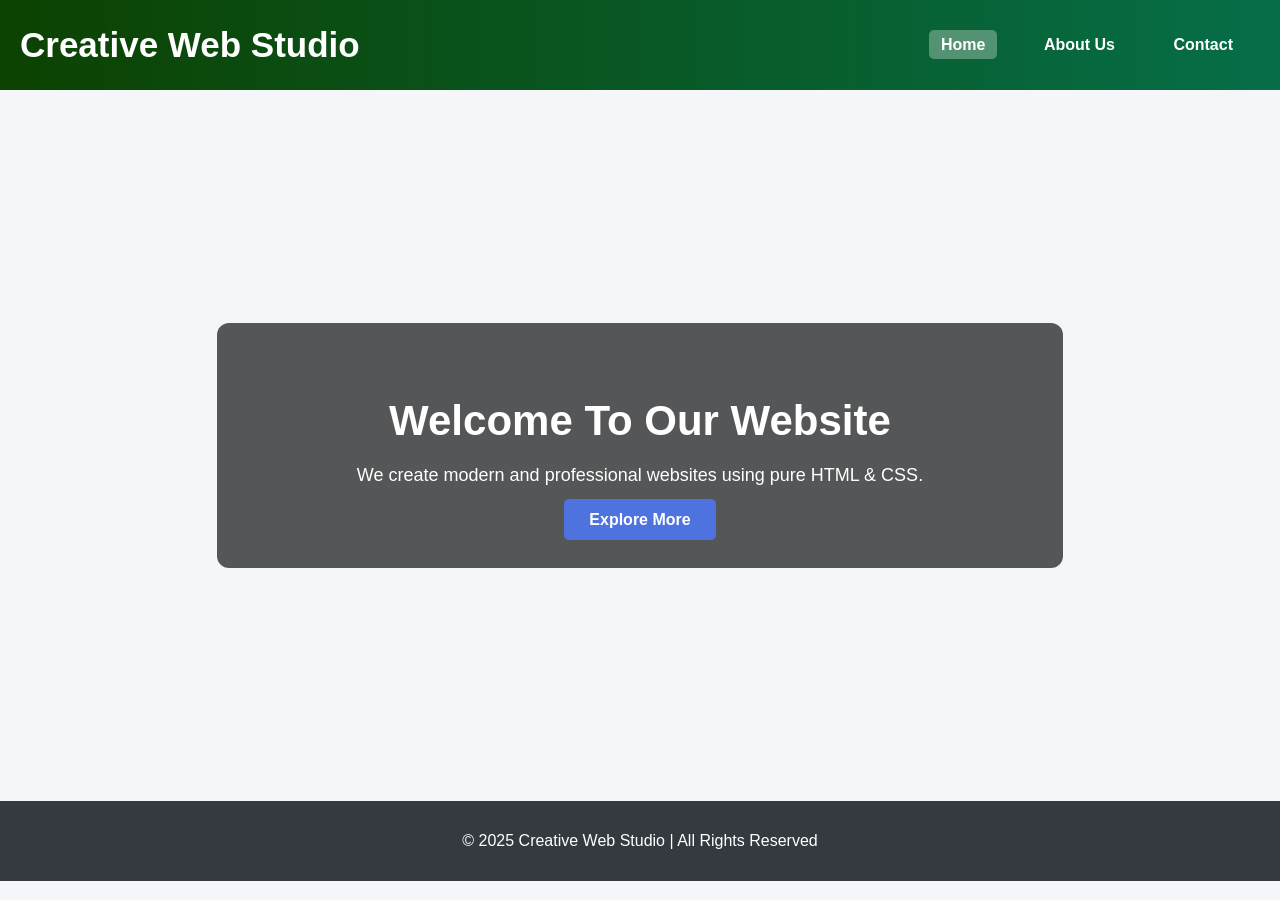
<file: index.html>
<!DOCTYPE html>
<html lang="en">
<head>
    <meta charset="UTF-8">
    <title>Creative Web Studio - Home</title>
    <link rel="stylesheet" href="style.css">
</head>
<body>

<header>
    <nav class="navbar">
        <div class="navdiv">
           <div class="logo"><a href="index.html">Creative Web Studio</a></div>
        </div>
        <ul>
            <li><a href="index.html" class="active">Home</a></li>
            <li><a href="about.html">About Us</a></li>
            <li><a href="contact.html">Contact</a></li>
        </ul>
    </nav>
</header>

<section class="hero home-bg">
    <div class="overlay">
        <h2>Welcome To Our Website</h2>
        <p>We create modern and professional websites using pure HTML & CSS.</p>
        <a href="about.html" class="btn">Explore More</a>
    </div>
</section>

<footer>
    <p>© 2025 Creative Web Studio | All Rights Reserved</p>
</footer>

</body>
</html>
</file>
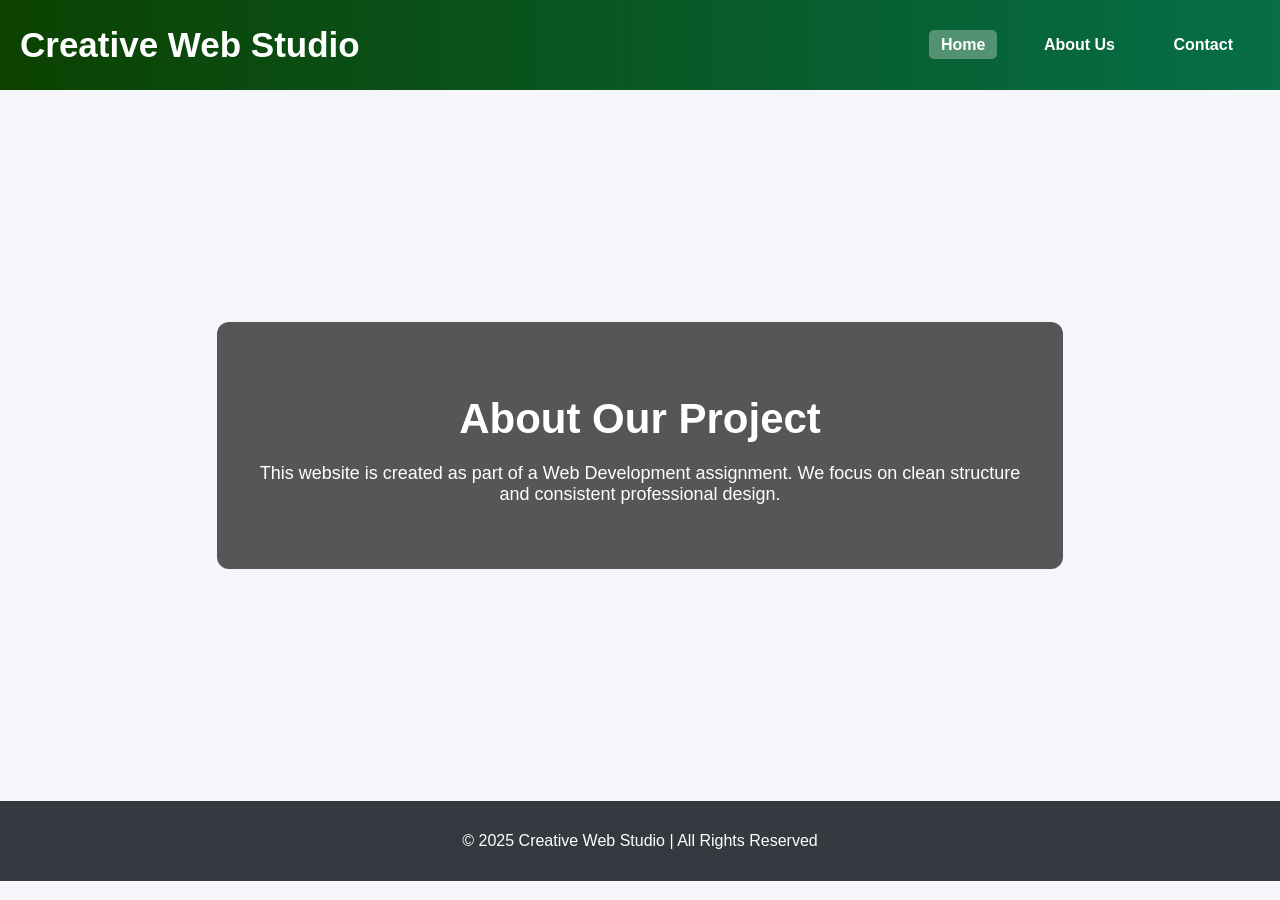
<file: about.html>
<!DOCTYPE html>
<html lang="en">
<head>
    <meta charset="UTF-8">
    <title>Creative Web Studio - About</title>
    <link rel="stylesheet" href="style.css">
</head>
<body>

<header>
    <nav class="navbar">
        <div class="navdiv">
           <div class="logo"><a href="index.html">Creative Web Studio</a></div>
        </div>
        <ul>
            <li><a href="index.html" class="active">Home</a></li>
            <li><a href="about.html">About Us</a></li>
            <li><a href="contact.html">Contact</a></li>
        </ul>
    </nav>
</header>

<section class="hero about-bg">
    <div class="overlay">
        <h2>About Our Project</h2>
        <p>
            This website is created as part of a Web Development assignment.
            We focus on clean structure and consistent professional design.
        </p>
    </div>
</section>

<footer>
    <p>© 2025 Creative Web Studio | All Rights Reserved</p>
</footer>

</body>
</html>
</file>
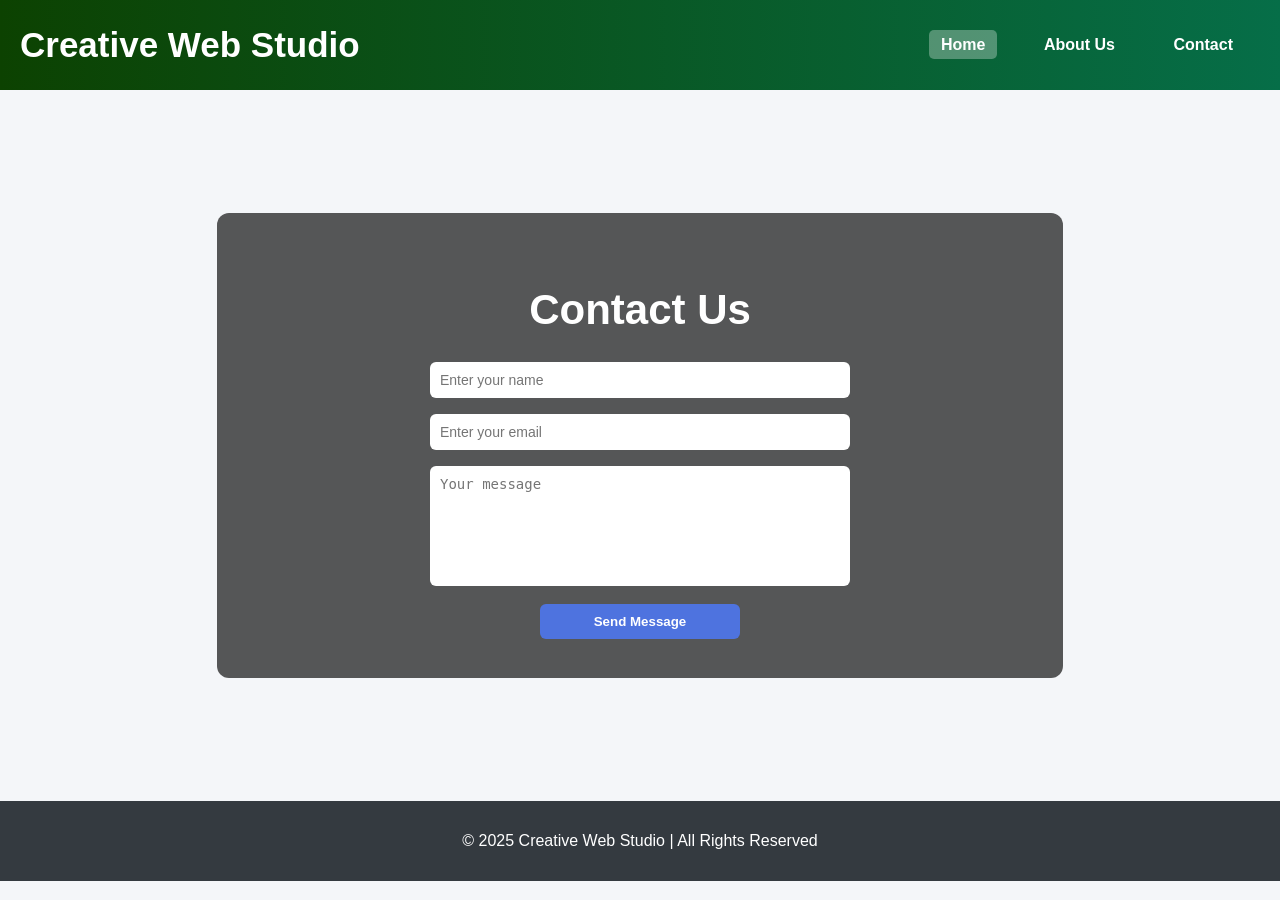
<file: contact.html>
<!DOCTYPE html>
<html lang="en">
<head>
    <meta charset="UTF-8">
    <title>Creative Web Studio - Contact</title>
    <link rel="stylesheet" href="style.css">
</head>
<body>

<header>
    <nav class="navbar">
        <div class="navdiv">
           <div class="logo"><a href="index.html">Creative Web Studio</a></div>
        </div>
        <ul>
            <li><a href="index.html" class="active">Home</a></li>
            <li><a href="about.html">About Us</a></li>
            <li><a href="contact.html">Contact</a></li>
        </ul>
    </nav>
</header>

<section class="hero contact-bg">
    <div class="overlay">
        <h2>Contact Us</h2>
        <form>
            <input type="text" placeholder="Enter your name" required>
            <input type="email" placeholder="Enter your email" required>
            <textarea rows="4" placeholder="Your message"></textarea>
            <button type="submit">Send Message</button>
        </form>
    </div>
</section>

<footer>
    <p>© 2025 Creative Web Studio | All Rights Reserved</p>
</footer>

</body>
</html>
</file>
<file: style.css>
Reset Default 
* {
    margin: 0;
    padding: 0;
    box-sizing: border-box;
}

/* Body Styling */
body {
    font-family: Arial, Helvetica, sans-serif;
    background-color: #f4f6f9;
    color: #333;
    margin: 0;
}

/* Header */
header {
    background: linear-gradient(90deg, #0c4201, #066e48);
    color: white;
    padding: 20px;
    text-align: center;
}

/* Navigation */
.navbar {
    display: flex;
    justify-content: space-between;
    align-items: center;
}

li {
    list-style: none;
    display: inline-block;
    margin-top: 15px;
}

nav ul li {
    margin: 0 15px;
}

nav ul li a {
    text-decoration: none;
    color: white;
    font-weight: bold;
    padding: 6px 12px;
    border-radius: 5px;
}

nav ul li a:hover,
.active {
    background-color: rgba(255, 255, 255, 0.3);
}

.logo a {
    font-size: 35px;
    font-weight: 600;
    color: white;
    text-decoration: none;
}

/* ===== Professional Hero Section ===== */

.hero {
    height: 79vh;
    display: flex;
    justify-content: center;
    align-items: center;
    text-align: center;
    background-size: cover;
    background-position: center;
    position: relative;
}

/* Different Backgrounds for Each Page */
.home-bg {
    background-image: url('https://images.unsplash.com/photo-1498050108023-c5249f4df085');
}

.about-bg {
    background-image: url('https://images.unsplash.com/photo-1522202176988-66273c2fd55f');
}

.contact-bg {
    background-image: url('https://images.unsplash.com/photo-1504384308090-c894fdcc538d');
}

/* Dark Overlay */
.overlay {
    background: rgba(0, 0, 0, 0.65);
    padding: 39px;
    border-radius: 12px;
    color: white;
    width: 60%;
}

/* Headings */
.overlay h2 {
    font-size: 42px;
    margin-bottom: 20px;
}

/* Paragraph */
.overlay p {
    font-size: 18px;
    margin-bottom: 25px;
}

/* Button */
.btn {
    background: #1cc88a;
    padding: 12px 25px;
    color: white;
    text-decoration: none;
    border-radius: 6px;
    font-weight: bold;
    transition: 0.3s;
}

.btn:hover {
    background: #17a673;
}

/* Form Styling Inside Hero */
.overlay form {
    display: flex;
    flex-direction: column;
}

.overlay input,
.overlay textarea {
    margin: 10px 0;
    padding: 12px;
    border-radius: 6px;
    border: none;
}

.overlay button {
    padding: 12px;
    border: none;
    background: #4e73df;
    color: white;
    font-weight: bold;
    border-radius: 6px;
    cursor: pointer;
    transition: 0.3s;
}

.overlay button:hover {
    background: #2e59d9;
}

/* Button */
.btn {
    text-decoration: none;
    background-color: #4e73df;
    color: white;
    padding: 12px 25px;
    border-radius: 5px;
    transition: 0.3s;
}

.btn:hover {
    background-color: #2e59d9;
}

/* Content Section */
.content {
    width: 70%;
    margin: 50px auto;
}

.content h2 {
    margin-bottom: 20px;
}

.content p {
    margin-bottom: 15px;
    line-height: 1.6;
}

/* Form Styling */
.overlay form {
    display: flex;
    flex-direction: column;
    align-items: center;   
}

.overlay input,
.overlay textarea {
    width: 70%;            
    max-width: 400px;      
    padding: 10px;
    margin: 8px 0;
    border-radius: 6px;
    border: none;
    font-size: 14px;
}

.overlay textarea {
    height: 100px;        
    resize: none;          
}

.overlay button {
    width: 40%;
    max-width: 200px;
    padding: 10px;
    margin-top: 10px;
}

form button:hover {
    background-color: #17a673;
}

/* Footer */
footer {
    background-color: #343a40;
    color: white;
    text-align: center;
    padding: 15px;
}
</file>
